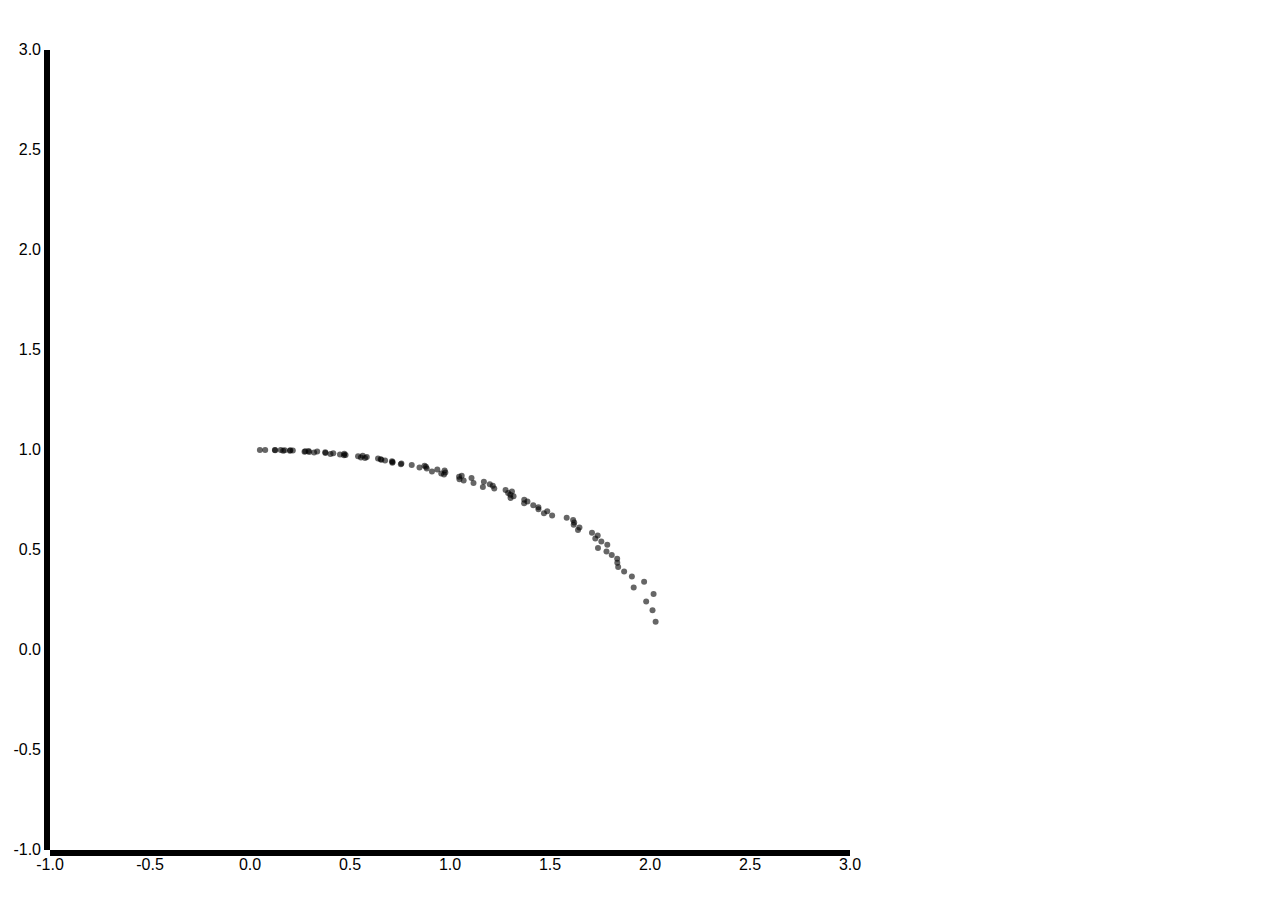
<file: d3.html>
<!DOCTYPE html>
<html>
    <head>
        <title>

            MPC - Viewer
        </title>
        <meta http-equiv="content-type" content="text/html; charset=UTF8">
        <meta name="viewport" content="width=device-width, initial-scale=1.0, maximum-scale=1.0, user-scalable=no" />
        <!--<link rel="stylesheet" type="text/css" href="./src/css/index.css">-->
        <style type="text/css">

            html{

                margin-top:0px !important;
                height:490px;
            }

            body{

                margin:0;
                font-family:Arial, Arial, Helvetica, sans-serif;
                background:#fff;
                -webkit-font-smoothing:antialiased;
                text-shadow:1px 1px 1px rgba(0,0,0,0.004);
            }

        </style>
    </head>
    <body>

        <!--<script type="text/javascript" src="./src/js/lib/three.r75.min.js"></script>-->
        <!--<script type="text/javascript" src="./src/js/lib/react.15.01.min.js"></script>-->
        <!--<script type="text/javascript" src="./src/js/lib/react-dom.15.01.js"></script>-->
        <script type="text/javascript" src="./src/js/lib/d3.min.js"></script>
        <script type="text/javascript" src="./src/js/lib/utils.js"></script>

        
        <script type="text/javascript">
        
        // data that you want to plot, I"ve used separate arrays for x and y values
        var xdata = [0.049449470639228818, 0.076072270870208736, 0.12445869088172912, 0.15387264251708985, 0.1734282124042511, 0.12590950727462769, 0.20145642280578613, 0.21415163516998292, 0.16569070503115654, 0.19939218640327452, 0.29268406033515931, 0.27663531422615051, 0.33598954916000368, 0.27255135536193847, 0.29597889512777331, 0.37623782157897945, 0.32050730761140583, 0.3773149573802948, 0.41630028843879696, 0.47166834950447084, 0.40256674773991108, 0.45005370795726773, 0.47784661889076235, 0.46998963564634327, 0.56352434635162352, 0.54020052850246425, 0.58380342245101935, 0.55454012095928196, 0.575249714255333, 0.64012058258056637, 0.65358301997184753, 0.65667353987693788, 0.67537135124206549, 0.70976554512977608, 0.71326779603958135, 0.71157484129071247, 0.75697119355201714, 0.75433783173561098, 0.80864444136619573, 0.87267929792404175, 0.87956038713455209, 0.8475423765182496, 0.88359729588031766, 0.93646166086196903, 0.97306119680404668, 0.90982413217425351, 0.97675882697105409, 0.9563300573825837, 0.96997293815016739, 1.0584905731678009, 1.0454409390687942, 1.1075640451908111, 1.0471976959705354, 1.0682266837358476, 1.1694348442554474, 1.1175579085946084, 1.1990958285331728, 1.2139691972732545, 1.1643324038386345, 1.221393432021141, 1.2779566526412964, 1.3097227942943572, 1.2905672752857209, 1.3018228715658189, 1.3176738727092743, 1.3025401124730707, 1.3712219488620758, 1.3872760498523713, 1.37065666154027, 1.4163925606012346, 1.4420371294021608, 1.4422985625267029, 1.4861790114641189, 1.4697276337444782, 1.510557131767273, 1.5834174394607543, 1.6155898880958557, 1.6210555160045623, 1.6184465324878694, 1.6471679258346559, 1.6401099562644958, 1.7099562716484071, 1.7385217392444612, 1.726626298427582, 1.7567159700393675, 1.7865273594856261, 1.7398552072048188, 1.782354056239128, 1.8087845897674562, 1.8359570908546448, 1.8365423053503036, 1.8408054751157761, 1.8706501209735871, 1.9094669795036316, 1.9705561983585358, 1.9184295728802683, 2.0179340195655824, 1.9808500760793686, 2.0126107490062712, 2.0281216996908187];
        var ydata = [1.0, 0.9999499987499375, 0.999799979995999, 0.9995498987044118, 0.9991996797437437, 0.998749217771909, 0.9981983770774224, 0.9975469913743412, 0.996794863550169, 0.995941765365827, 0.99498743710662, 0.9939315871829408, 0.9927738916792685, 0.9915139938498094, 0.9901515035589251, 0.9886859966642595, 0.9871170143402453, 0.9854440623394105, 0.983666610188635, 0.9817840903172143, 0.9797958971132712, 0.9777013859047148, 0.9754998718605759, 0.9731906288081488, 0.9707728879609278, 0.9682458365518543, 0.9656086163658649, 0.9628603221651623, 0.96, 0.9570266453970862, 0.9539392014169457, 0.9507365565707464, 0.9474175425861608, 0.9439809320108113, 0.9404254356406998, 0.9367496997597597, 0.9329523031752481, 0.9290317540321213, 0.9249864863877743, 0.920814856526544, 0.916515138991168, 0.9120855223058855, 0.9075241043630742, 0.9028288874421332, 0.8979977728257459, 0.8930285549745876, 0.8879189152169246, 0.8826664149042943, 0.8772684879784524, 0.8717224328879004, 0.8660254037844386, 0.8601744009211155, 0.854166260162505, 0.8479976415061542, 0.8416650165000324, 0.8351646544245033, 0.8284926070883191, 0.8216446920658588, 0.8146164741766521, 0.8074032449773781, 0.8, 0.7924014134263012, 0.7846018098373212, 0.7765951326141569, 0.7683749084919419, 0.7599342076785331, 0.751265598839718, 0.7423610981186985, 0.7332121111929343, 0.7238093671679028, 0.714142842854285, 0.7042016756583301, 0.6939740629158989, 0.6834471449936711, 0.6726068688320095, 0.6614378277661477, 0.6499230723708769, 0.6380438856379709, 0.6257795138864806, 0.6131068422387732, 0.5999999999999999, 0.5864298764558299, 0.5723635208501673, 0.5577633906953736, 0.5425863986500216, 0.526782687642637, 0.510294032886923, 0.493051721424842, 0.4749736834815167, 0.4559605246071199, 0.4358898943540673, 0.41460824883255754, 0.39191835884530846, 0.36755951898978195, 0.3411744421846394, 0.3122498999199198, 0.28, 0.24310491562286443, 0.1989974874213242, 0.14106735979665894];

        // size and margins for the chart
        var margin = {top: 50, right: 50, bottom: 50, left: 50};
        var width = window.innerHeight - margin.left - margin.right;
        var height = window.innerHeight - margin.top - margin.bottom;

        // x and y scales, I"ve used linear here but there are other options
        // the scales translate data values to pixel values for you
        var x = d3.scale.linear()
            //.domain([0, d3.max(xdata)])  // the range of the values to plot
            .domain([-1, 3])  // the range of the values to plot
            .range([ 0, width ]);        // the pixel range of the x-axis

        var y = d3.scale.linear()
            //.domain([0, d3.max(ydata)])
            .domain([-1, 3])  // the range of the values to plot
            .range([ height, 0 ]);

        // the chart object, includes all margins
        var chart = d3.select("body")
            .append("svg:svg")
            .attr("width", width + margin.right + margin.left)
            .attr("height", height + margin.top + margin.bottom)
            .attr("class", "chart")

        // the main object where the chart and axis will be drawn
        var main = chart.append("g")
            .attr("transform", "translate(" + margin.left + "," + margin.top + ")")
            .attr("width", width)
            .attr("height", height)
            .attr("class", "main")   

        // draw the x axis
        var xAxis = d3.svg.axis()
            .scale(x)
            .orient("bottom");

        main.append("g")
            .attr("transform", "translate(0," + height + ")")
            .attr("class", "main axis date")
            .call(xAxis);

        // draw the y axis
        var yAxis = d3.svg.axis()
            .scale(y)
            .orient("left");

        main.append("g")
            .attr("transform", "translate(0,0)")
            .attr("class", "main axis date")
            .call(yAxis);

        // draw the graph object
        var g = main.append("svg:g"); 

        g.selectAll("scatter-dots")
            .data(ydata)  // using the values in the ydata array
            .enter().append("svg:circle")  // create a new circle for each value
                .attr("cy", function (d) { return y(d); } ) // translate y value to a pixel
                .attr("cx", function (d,i) { return x(xdata[i]); } ) // translate x value
                .attr("r", 3) // radius of circle
                .style("opacity", 0.6); // opacity of circle
        </script>
    </body>
</html>
</file>
<file: src/css/index.css>
/**
 * Global CSS Definitions
 */

body{

	background:#221d23;
    margin:0;
    font-family:Arial, Arial, Helvetica, sans-serif;
    background:@plain-white;
    -webkit-font-smoothing:antialiased;
    text-shadow:1px 1px 1px rgba(0,0,0,0.004);
    overflow:hidden;
}
</file>
